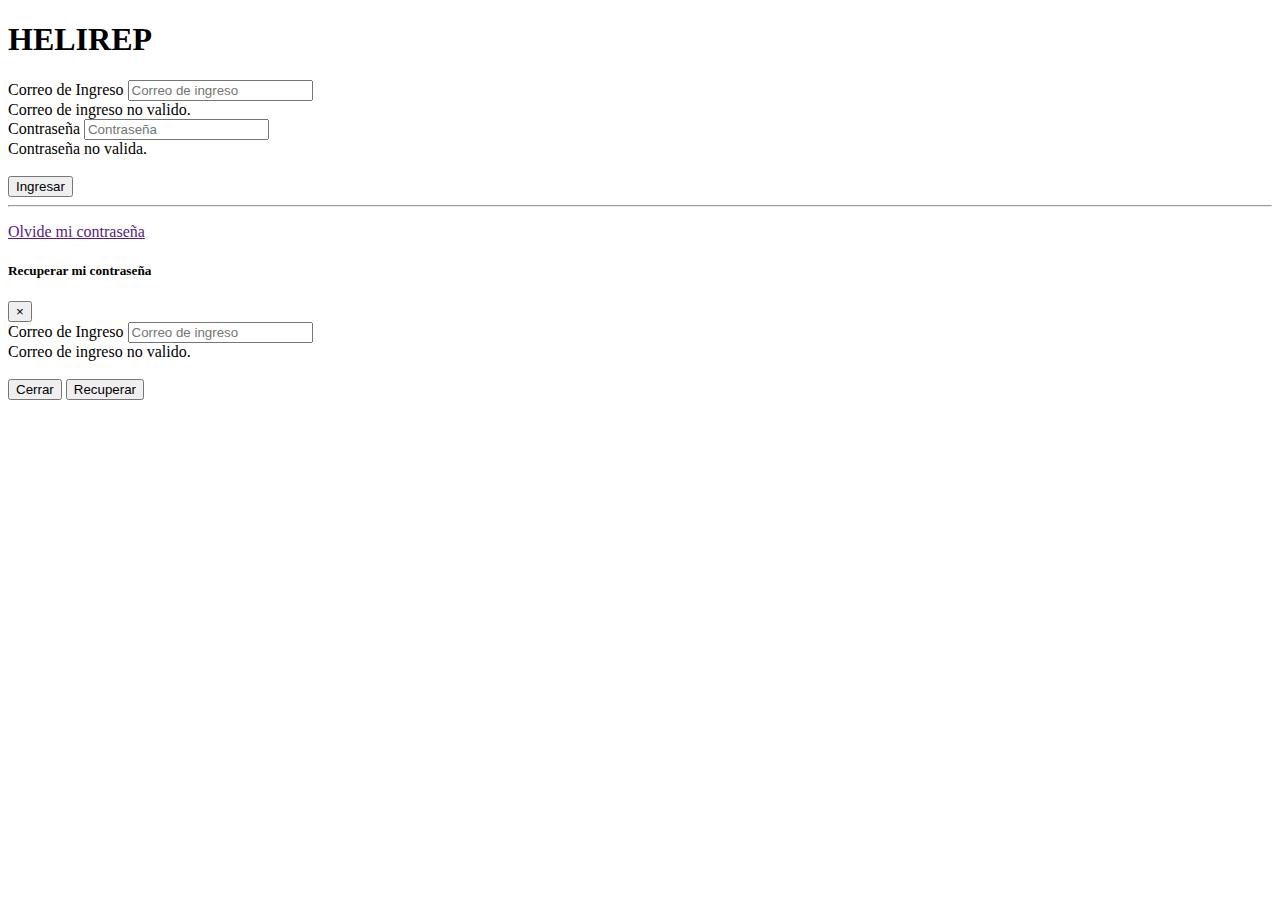
<file: index.html>
<!DOCTYPE html>
<html>
<head>
	<meta charset="utf-8">
	<title>Helirep | Login</title>
</head>
<body>

	<nav>
		<h1>HELIREP</h1>
	</nav>

	<div class="container">
		<form id="ingreso" class="needs-validation" novalidate>
			<div class="row">
				<div class="col">
			      <label for="validationCustom01">Correo de Ingreso</label>
			      <input type="text" class="form-control" id="validationCustom01" placeholder="Correo de ingreso" required>
			      <div class="invalid-feedback">
			        Correo de ingreso no valido.
			      </div>
		    	</div>
			  	<div class="col">
			      	<label for="validationCustom02">Contraseña</label>
			      	<input type="password" class="form-control" id="validationCustom2" placeholder="Contraseña" required>
			      	<div class="invalid-feedback">
			        	Contraseña no valida.
			      	</div>
		    	</div>
			</div>
			<br>
			<div class="row">	
				<div class="col">
					<button type="submit" class="btn btn-primary float-right btn-lg">Ingresar</button>
				</div>
			</div>
			<hr>
			<div class="row">
				<div class="col-md-7">
					<a href="" class="float-right" data-toggle="modal" data-target="#exampleModal"><p>Olvide mi contraseña</p></a>
				</div>
			</div>	
		</form>
	</div>

	<!-- Modal -->
	<div class="modal fade" id="exampleModal" tabindex="-1" role="dialog" aria-labelledby="exampleModalLabel" aria-hidden="true">
	  <div class="modal-dialog" role="document">
	    <div class="modal-content">
	      <div class="modal-header">
	        <h5 class="modal-title" id="exampleModalLabel">Recuperar mi contraseña</h5>
	        <button type="button" class="close" data-dismiss="modal" aria-label="Close" onclick="cerrar()">
	          <span aria-hidden="true">&times;</span>
	        </button>
	      </div>
	      <div class="modal-body">
	      	<form class="needs-validation" novalidate>
	      		<div class="row">
		      		<div class="col">
				      <label for="validationCustom03">Correo de Ingreso</label>
				      <input type="text" class="form-control" id="validationCustom03" placeholder="Correo de ingreso" required>
				      <div class="invalid-feedback">
				        Correo de ingreso no valido.
				      </div>
			    	</div>	
	      		</div>	      		
	      	</form><br>
	      	<div class="row">
	      	 	<div class="col" id="recuperar"></div>	
	      	</div>
	      </div>
	      <div class="modal-footer">
	        <button type="button" class="btn btn-secondary" data-dismiss="modal" onclick="cerrar()">Cerrar</button>
	        <button type="submit" class="btn btn-primary" onclick="recuperar()">Recuperar</button>
	      </div>
	    </div>
	  </div>
	</div>


	<script type="text/javascript">
		function recuperar(){
			var alerta = "<div class='alert alert-primary' role='alert'>---contraseña---</div>";
			document.getElementById('recuperar').innerHTML = alerta;
		}

		function cerrar(){
			var alerta = "";
			document.getElementById('recuperar').innerHTML = alerta;
		}	
	</script>

	<script>
	// Example starter JavaScript for disabling form submissions if there are invalid fields
	(function() {
	  'use strict';
	  window.addEventListener('load', function() {
	    // Fetch all the forms we want to apply custom Bootstrap validation styles to
	    var forms = document.getElementsByClassName('needs-validation');
	    // Loop over them and prevent submission
	    var validation = Array.prototype.filter.call(forms, function(form) {
	      form.addEventListener('submit', function(event) {
	        if (form.checkValidity() === false) {
	          event.preventDefault();
	        }
	        form.classList.add('was-validated');
	      }, false);
	    });
	  }, false);
	})();
	</script>	

</body>
</html>
</file>
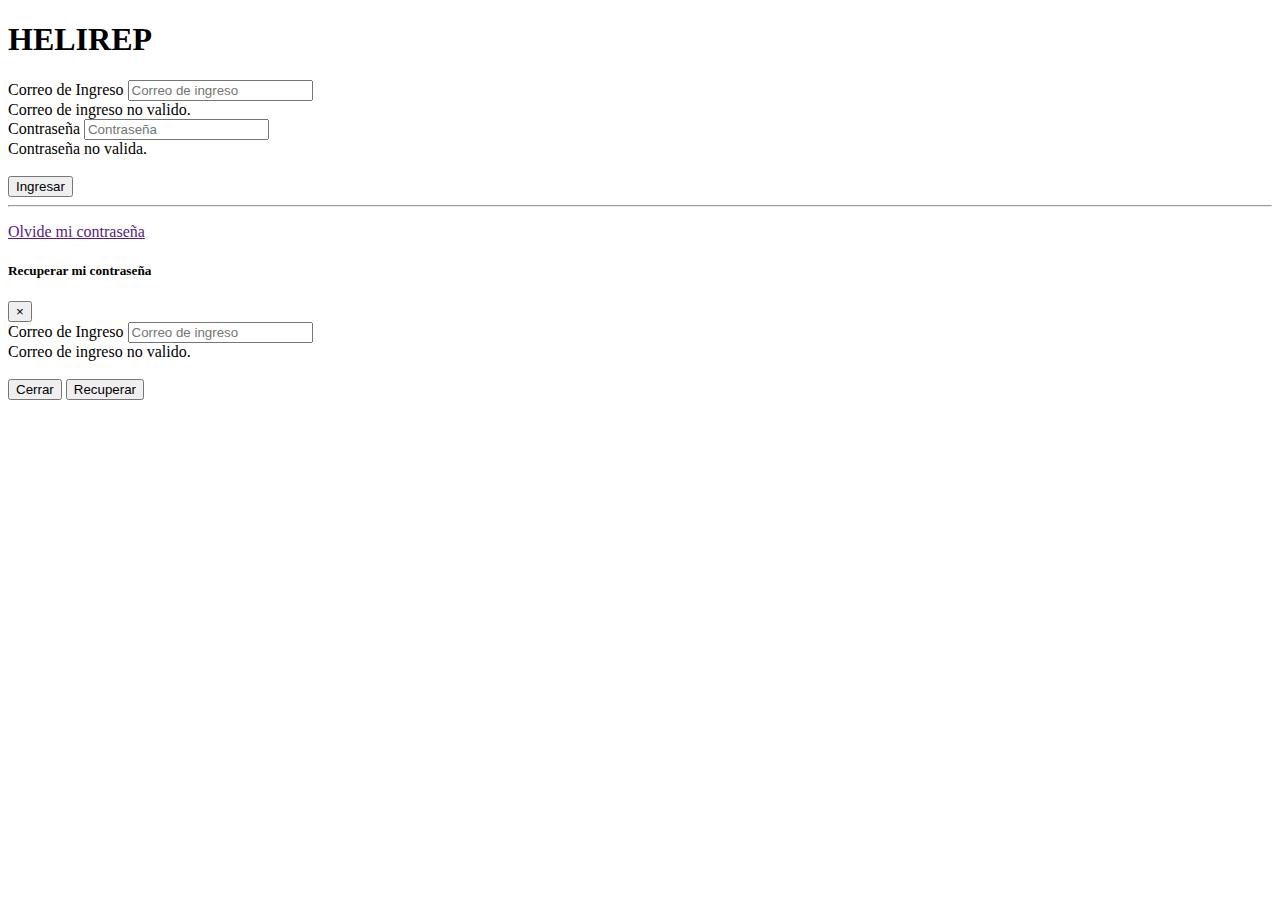
<file: front/views/login/index.html>
<!DOCTYPE html>
<html>
<head>
	<meta charset="utf-8">
	<title>Helirep | Login</title>	

<body>

	<nav>
		<h1>HELIREP</h1>
	</nav>


	<div class="container">
		<!-- con ng-submit lo que hacemos es decirle que cuando le den a submit o a enviar active una fucnion que se llama login y se encuentra en el controller -->
		<form id="ingreso" class="needs-validation" novalidate ng-submit="login">
			<div class="row">
				<div class="col">
					<!-- ng-model lo que hace es tomar en tiempo real el valor de o que hay en el input -->
			      <label for="validationCustom01">Correo de Ingreso</label>
			      <input type="text" class="form-control" ng-model="Login.NOMBRE_USUARIO" placeholder="Correo de ingreso" required>
			      <div class="invalid-feedback">
			        Correo de ingreso no valido.
			      </div>
		    	</div>
			  	<div class="col">
			  		<!-- ng-model lo que hace es tomar en tiempo real el valor de o que hay en el input -->
			      	<label for="validationCustom02">Contraseña</label>
			      	<input type="password" class="form-control" ng-model="Login.CONTRASENA" placeholder="Contraseña" required>
			      	<div class="invalid-feedback">
			        	Contraseña no valida.
			      	</div>
		    	</div>
			</div>
			<br>
			<div class="row">	
				<div class="col">
					<button type="submit" class="btn btn-primary float-right btn-lg">Ingresar</button>
				</div>
			</div>
			<hr>
			<div class="row">
				<div class="col-md-7">
					<a href="" class="float-right" data-toggle="modal" data-target="#exampleModal"><p>Olvide mi contraseña</p></a>
				</div>
			</div>	
		</form>
	</div>

	<!-- Modal -->
	<div class="modal fade" id="exampleModal" tabindex="-1" role="dialog" aria-labelledby="exampleModalLabel" aria-hidden="true">
	  <div class="modal-dialog" role="document">
	    <div class="modal-content">
	      <div class="modal-header">
	        <h5 class="modal-title" id="exampleModalLabel">Recuperar mi contraseña</h5>
	        <button type="button" class="close" data-dismiss="modal" aria-label="Close" onclick="cerrar()">
	          <span aria-hidden="true">&times;</span>
	        </button>
	      </div>
	      <div class="modal-body">
	      	<form class="needs-validation" novalidate>
	      		<div class="row">
		      		<div class="col">
				      <label for="">Correo de Ingreso</label>
				      <input type="text" class="form-control" id="" placeholder="Correo de ingreso" required>
				      <div class="invalid-feedback">
				        Correo de ingreso no valido.
				      </div>
			    	</div>	
	      		</div>	      		
	      	</form><br>
	      	<div class="row">
	      	 	<div class="col" id="recuperar"></div>	
	      	</div>
	      </div>
	      <div class="modal-footer">
	        <button type="button" class="btn btn-secondary" data-dismiss="modal" onclick="cerrar()">Cerrar</button>
	        <button type="submit" class="btn btn-primary" onclick="recuperar()">Recuperar</button>
	      </div>
	    </div>
	  </div>
	</div>


	<script type="text/javascript">
		function recuperar(){
			var alerta = "<div class='alert alert-primary' role='alert'>---contraseña---</div>";
			document.getElementById('recuperar').innerHTML = alerta;
		}

		function cerrar(){
			var alerta = "";
			document.getElementById('recuperar').innerHTML = alerta;
		}	
	</script>

	<script>
		// Example starter JavaScript for disabling form submissions if there are invalid fields
		(function() {
		  'use strict';
		  window.addEventListener('load', function() {
		    // Fetch all the forms we want to apply custom Bootstrap validation styles to
		    var forms = document.getElementsByClassName('needs-validation');
		    // Loop over them and prevent submission
		    var validation = Array.prototype.filter.call(forms, function(form) {
		      form.addEventListener('submit', function(event) {
		        if (form.checkValidity() === false) {
		          event.preventDefault();
		        }
		        form.classList.add('was-validated');
		      }, false);
		    });
		  }, false);
		})();
	</script>	

</body>
</html>
</file>
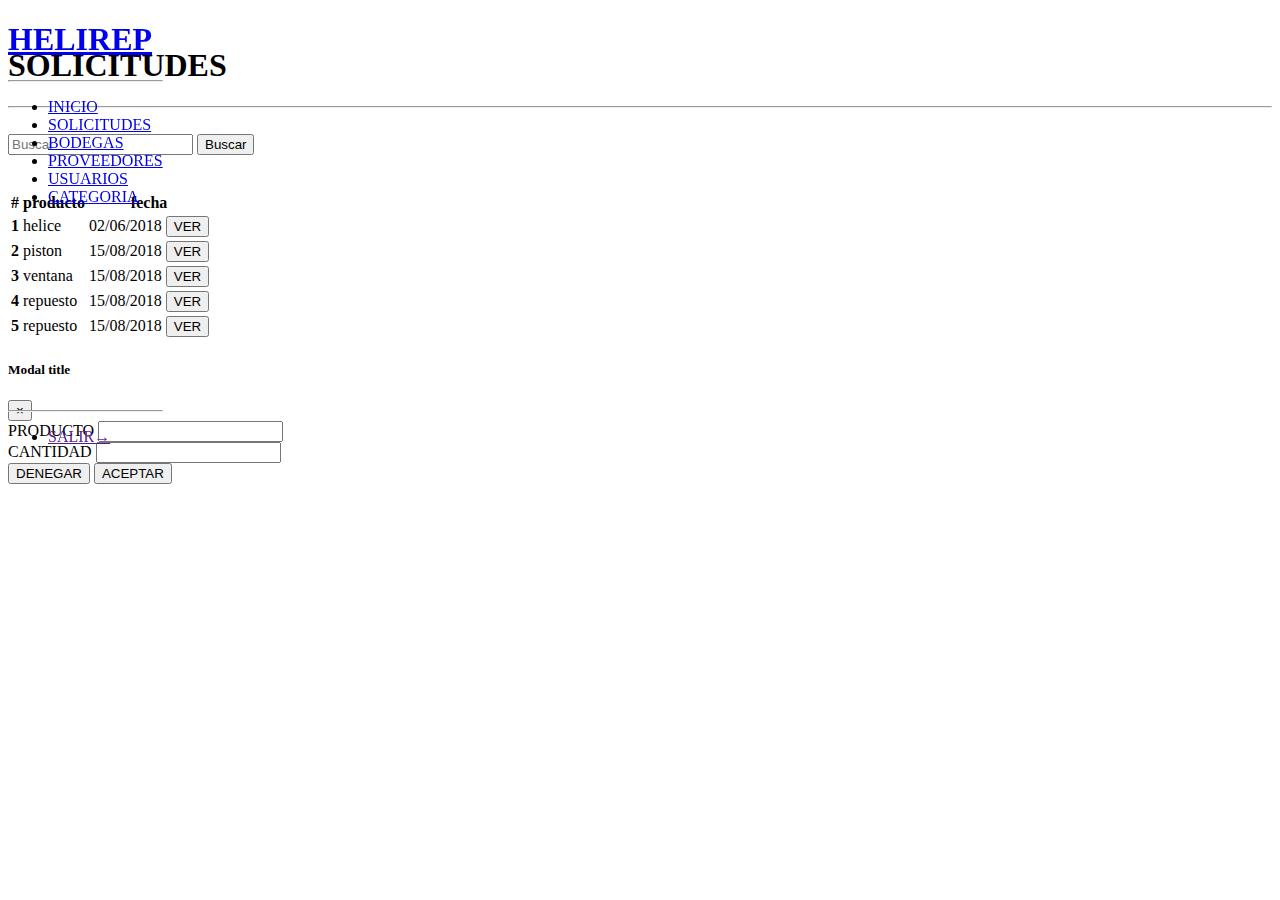
<file: front/views/solicitudes/solicitudes.html>
<!doctype html>
<html lang="en">
  <head>
    <!-- Required meta tags -->
    <meta charset="utf-8">
    <meta name="viewport" content="width=device-width, initial-scale=1, shrink-to-fit=no">

    <!-- Bootstrap CSS -->
    <link rel="stylesheet" href="https://stackpath.bootstrapcdn.com/bootstrap/4.1.3/css/bootstrap.min.css" integrity="sha384-MCw98/SFnGE8fJT3GXwEOngsV7Zt27NXFoaoApmYm81iuXoPkFOJwJ8ERdknLPMO" crossorigin="anonymous">


      <style type="text/css">
          #menu{
            position:fixed;
            top:0;
            bottom: 0;
          }
    </style>


    <title>solicitudes</title>
  </head>
  <body>
   
   <!-- este es el de solicitudes suprvisor -->

      <div class="row">
   <div class="col-md-2  col-sm-4 col-6  bg-dark" id="menu">   
    <nav class="navbar">
      <div class="" >
       
        <a class="navbar-brand " href="#"><h1>HELIREP</h1></a>
       
        <hr class="bg-white">
        
        <ul class="nav nav-pills "  id="pills-tab" role="tablist">
         <li class="nav-item active">
            <a class="nav-link text-light" href="index_2.html">INICIO</a>
          </li>
          <li class="nav-item active">
            <a class="nav-link text-light" href="solicitudes.html">SOLICITUDES</a>
          </li>
          <li class="nav-item">
            <a class="nav-link text-light" href="#">BODEGAS</a>
          </li>
             <li class="nav-item">
            <a class="nav-link text-light" href="#">PROVEEDORES</a>
          </li>
             <li class="nav-item">
            <a class="nav-link text-light" href="#">USUARIOS</a>
          </li>
             <li class="nav-item">
            <a class="nav-link text-light" href="#"> CATEGORIA </a>
          </li> 
        </ul>


              <br>
              <br>
              <br>
              <br>
              <br>
              <br>
              <br>
              <br>
              <br>
              <br>
    
            <hr class="bg-white">
        

            <ul class="nav nav-pills ">
                <li class="nav-item">
                    <a href="" class="nav-link text-danger">SALIR→</a>
                </li>
            </ul>

      </div>
    </nav>
  </div> 
</div>



    <div class="container">
      <div class="row">
        <div class="col-md-10 offset-md-2 col-sm-6 offset-sm-3">
            <br>

            <h1 class="text-center">SOLICITUDES</h1>

            <hr>
            <br>

            <div class="col-md-5 offset-md-8">
                   <form class="form-inline my-2 my-lg-0">
                          <input class="form-control mr-sm-2" type="search" placeholder="Buscar" aria-label="Search">
                          <button class="btn btn-success my-2 my-sm-0" type="submit">Buscar</button>
                  </form>
            </div>
            <br>
            <br>
            <table class="table table-hover">
                  <thead class="bg-dark text-light">
                    <tr>
                      <th scope="col">#</th>
                      <th scope="col-md-5" colspan="1">producto</th>
                     
                      <th scope="col-md-5" colspan="2">fecha</th>
                    </tr>
                  </thead>
                  <tbody>
                    <tr>
                      <th scope="row">1</th>
                      <td colspan="">helice</td>
                      <td colspan="">02/06/2018</td>
                      <td colspan="1"><button type="button" class="btn btn-warning" data-toggle="modal" data-target="#exampleModalCenter">VER</button></td>
                    </tr>
                    <tr>
                      <th scope="row">2</th>
                      <td colspan="">piston</td>
                      <td colspan="">15/08/2018</td>
                      <td colspan="1"><button type="button" class="btn btn-warning" data-toggle="modal" data-target="#exampleModalCenter">VER</button></td>
                    </tr>
                     <tr>
                      <th scope="row">3</th>
                      <td colspan="">ventana</td>
                      <td colspan="">15/08/2018</td>
                      <td colspan="1"><button type="button" class="btn btn-warning" data-toggle="modal" data-target="#exampleModalCenter">VER</button></td>
                    </tr>
                     <tr>
                      <th scope="row">4</th>
                      <td colspan="">repuesto</td>
                      <td colspan="">15/08/2018</td>
                      <td colspan="1"><button type="button" class="btn btn-warning" data-toggle="modal" data-target="#exampleModalCenter">VER</button></td>
                    </tr>
                     <tr>
                      <th scope="row">5</th>
                      <td colspan="">repuesto</td>
                      <td colspan="">15/08/2018</td>
                      <td colspan="1"><button type="button" class="btn btn-warning" data-toggle="modal" data-target="#exampleModalCenter">VER</button></td>
                    </tr>
                  </tbody>
            </table>




              <!-- Modal -->
              <div class="modal fade" id="exampleModalCenter" tabindex="-1" role="dialog" aria-labelledby="exampleModalCenterTitle" aria-hidden="true">
                <div class="modal-dialog modal-dialog-centered" role="document">
                  <div class="modal-content">
                    <div class="modal-header">
                      <h5 class="modal-title" id="exampleModalCenterTitle">Modal title</h5>
                      <button type="button" class="close" data-dismiss="modal" aria-label="Close">
                        <span aria-hidden="true">&times;</span>
                      </button>
                    </div>
                    <div class="modal-body">
                        <form>
                            <div class="form-group">
                              <label for="exampleInputEmail1">PRODUCTO</label>
                              <input type="email" class="form-control" aria-describedby="emailHelp" >
                            </div>
                            <div class="form-group">
                              <label for="exampleInputPassword1">CANTIDAD</label>
                              <input type="number" class="form-control"> 
                            </div>
                        </form>
                   </div>
                    <div class="modal-footer">
                      <button type="button" class="btn btn-secondary" data-dismiss="modal">DENEGAR</button>
                      <button type="button" class="btn btn-primary">ACEPTAR</button>
                    </div>
                  </div>
                </div>
              </div>




        </div>
      </div>
    </div>















    <!-- Optional JavaScript -->
    <!-- jQuery first, then Popper.js, then Bootstrap JS -->
    <script src="https://code.jquery.com/jquery-3.3.1.slim.min.js" integrity="sha384-q8i/X+965DzO0rT7abK41JStQIAqVgRVzpbzo5smXKp4YfRvH+8abtTE1Pi6jizo" crossorigin="anonymous"></script>
    <script src="https://cdnjs.cloudflare.com/ajax/libs/popper.js/1.14.3/umd/popper.min.js" integrity="sha384-ZMP7rVo3mIykV+2+9J3UJ46jBk0WLaUAdn689aCwoqbBJiSnjAK/l8WvCWPIPm49" crossorigin="anonymous"></script>
    <script src="https://stackpath.bootstrapcdn.com/bootstrap/4.1.3/js/bootstrap.min.js" integrity="sha384-ChfqqxuZUCnJSK3+MXmPNIyE6ZbWh2IMqE241rYiqJxyMiZ6OW/JmZQ5stwEULTy" crossorigin="anonymous"></script>

    <script type="text/javascript">

      $('#myModal').on('shown.bs.modal', function () {
      $('#myInput').trigger('focus')
    });
    </script>

  </body>
</html>
</file>
